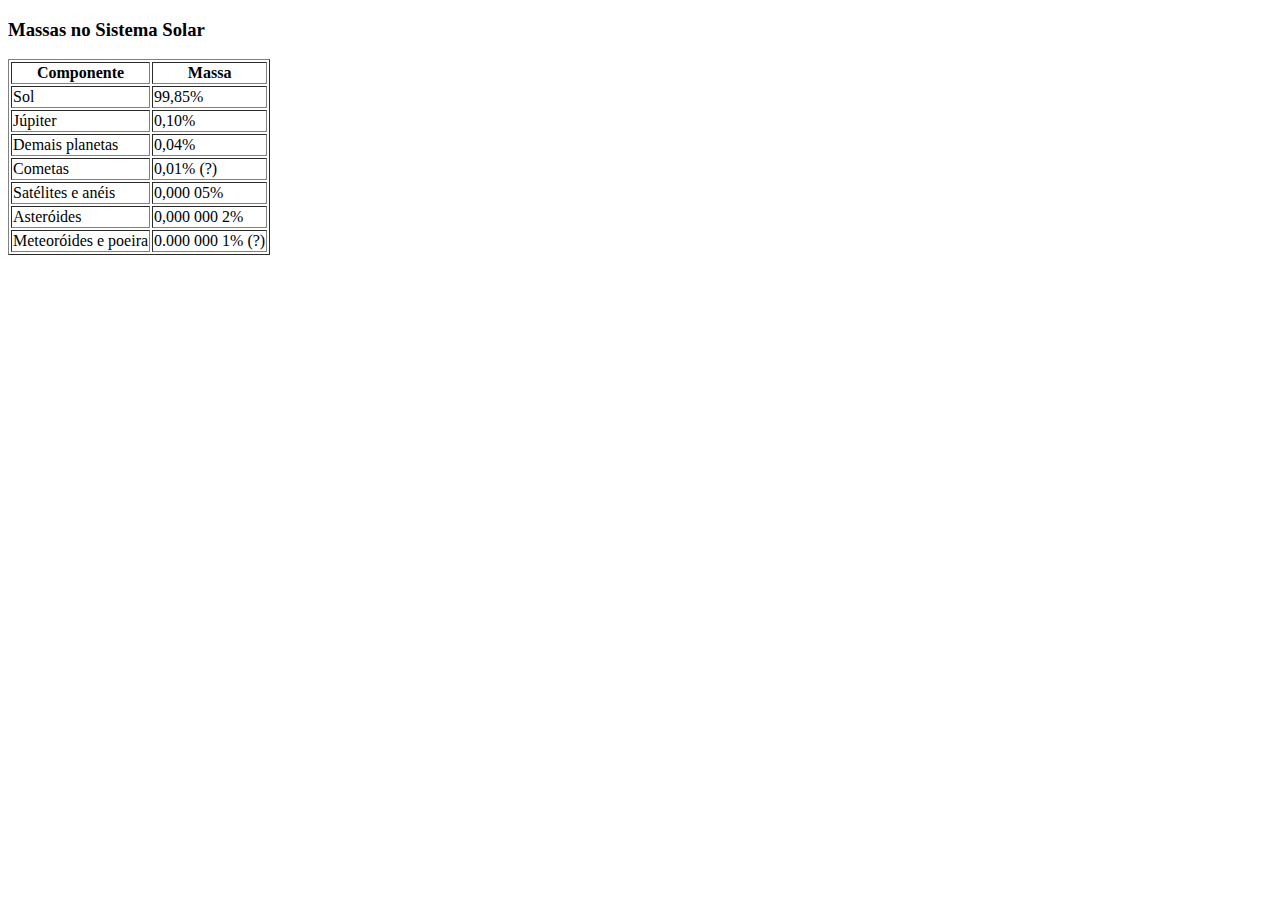
<file: 12 - exeTabelas/index.html>
<!DOCTYPE html>
<html lang="en">
  <head>
    <meta charset="UTF-8" />
    <meta http-equiv="X-UA-Compatible" content="IE=edge" />
    <meta name="viewport" content="width=device-width, initial-scale=1.0" />
    <title>Document</title>
  </head>
  <body>
    <h3>Massas no Sistema Solar</h3>
    <table border="1">
      <thead>
        <tr>
          <th>Componente</th>
          <th>Massa</th>
        </tr>
      </thead>
      <tbody>
        <tr>
          <td>Sol</td>
          <td>99,85%</td>
        </tr>
        <tr>
          <td>Júpiter</td>
          <td>0,10%</td>
        </tr>
        <tr>
          <td>Demais planetas</td>
          <td>0,04%</td>
        </tr>
        <tr>
          <td>Cometas</td>
          <td>0,01% (?)</td>
        </tr>
        <tr>
          <td>Satélites e anéis</td>
          <td>0,000 05%</td>
        </tr>
        <tr>
          <td>Asteróides</td>
          <td>0,000 000 2%</td>
        </tr>
        <tr>
          <td>Meteoróides e poeira</td>
          <td>0.000 000 1% (?)</td>
        </tr>
      </tbody>
    </table>
  </body>
</html>
</file>
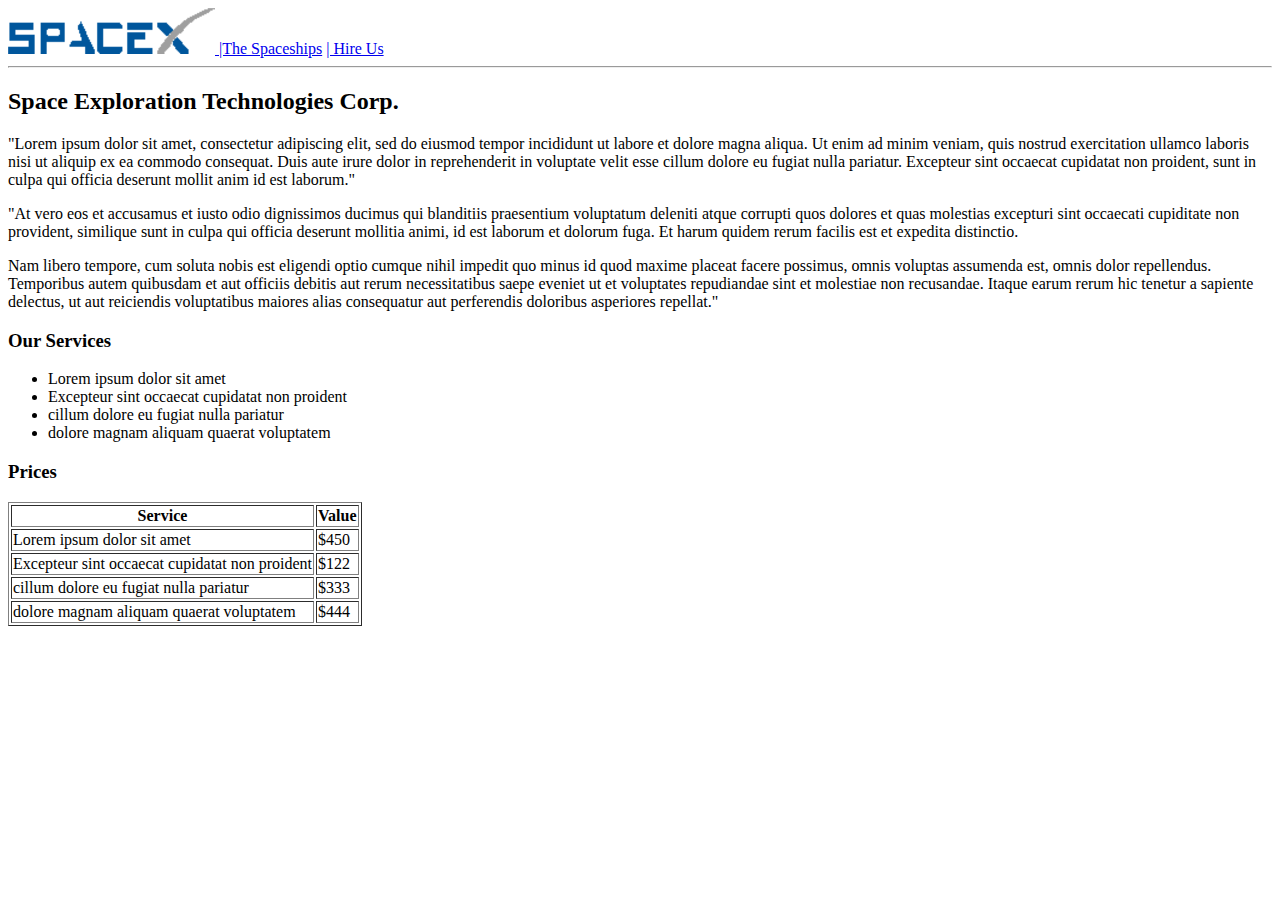
<file: 15 - site/index.html>
<!DOCTYPE html>
<html lang="en">
  <head>
    <meta charset="UTF-8" />
    <meta http-equiv="X-UA-Compatible" content="IE=edge" />
    <meta name="viewport" content="width=device-width, initial-scale=1.0" />
    <title>SpaceX</title>
  </head>
  <body>
    <header>
      <nav>
        <a href="./index.html">
          <img src="../img/logo.png" alt="logo da SpaceX" />
        </a>
        <a href="./spaces.html">|The Spaceships</a>
        <a href="./hire.html">| Hire Us</a>
      </nav>
    </header>

    <main>
      <hr />
      <h2>Space Exploration Technologies Corp.</h2>
      <div>
        <p>
          "Lorem ipsum dolor sit amet, consectetur adipiscing elit, sed do
          eiusmod tempor incididunt ut labore et dolore magna aliqua. Ut enim ad
          minim veniam, quis nostrud exercitation ullamco laboris nisi ut
          aliquip ex ea commodo consequat. Duis aute irure dolor in
          reprehenderit in voluptate velit esse cillum dolore eu fugiat nulla
          pariatur. Excepteur sint occaecat cupidatat non proident, sunt in
          culpa qui officia deserunt mollit anim id est laborum."
        </p>
        <p>
          "At vero eos et accusamus et iusto odio dignissimos ducimus qui
          blanditiis praesentium voluptatum deleniti atque corrupti quos dolores
          et quas molestias excepturi sint occaecati cupiditate non provident,
          similique sunt in culpa qui officia deserunt mollitia animi, id est
          laborum et dolorum fuga. Et harum quidem rerum facilis est et expedita
          distinctio.
        </p>
        <p>
          Nam libero tempore, cum soluta nobis est eligendi optio cumque nihil
          impedit quo minus id quod maxime placeat facere possimus, omnis
          voluptas assumenda est, omnis dolor repellendus. Temporibus autem
          quibusdam et aut officiis debitis aut rerum necessitatibus saepe
          eveniet ut et voluptates repudiandae sint et molestiae non recusandae.
          Itaque earum rerum hic tenetur a sapiente delectus, ut aut reiciendis
          voluptatibus maiores alias consequatur aut perferendis doloribus
          asperiores repellat."
        </p>
      </div>
      <div>
        <h3>Our Services</h3>
        <ul>
          <li>Lorem ipsum dolor sit amet</li>
          <li>Excepteur sint occaecat cupidatat non proident</li>
          <li>cillum dolore eu fugiat nulla pariatur</li>
          <li>dolore magnam aliquam quaerat voluptatem</li>
        </ul>
      </div>
      <div>
        <h3>Prices</h3>
        <table border="1">
          <thead>
            <tr>
              <th>Service</th>
              <th>Value</th>
            </tr>
          </thead>
          <tbody>
            <tr>
              <td>Lorem ipsum dolor sit amet</td>
              <td>$450</td>
            </tr>
            <tr>
              <td>Excepteur sint occaecat cupidatat non proident</td>
              <td>$122</td>
            </tr>
            <tr>
              <td>cillum dolore eu fugiat nulla pariatur</td>
              <td>$333</td>
            </tr>
            <tr>
              <td>dolore magnam aliquam quaerat voluptatem</td>
              <td>$444</td>
            </tr>
          </tbody>
        </table>
      </div>
    </main>
  </body>
</html>
</file>
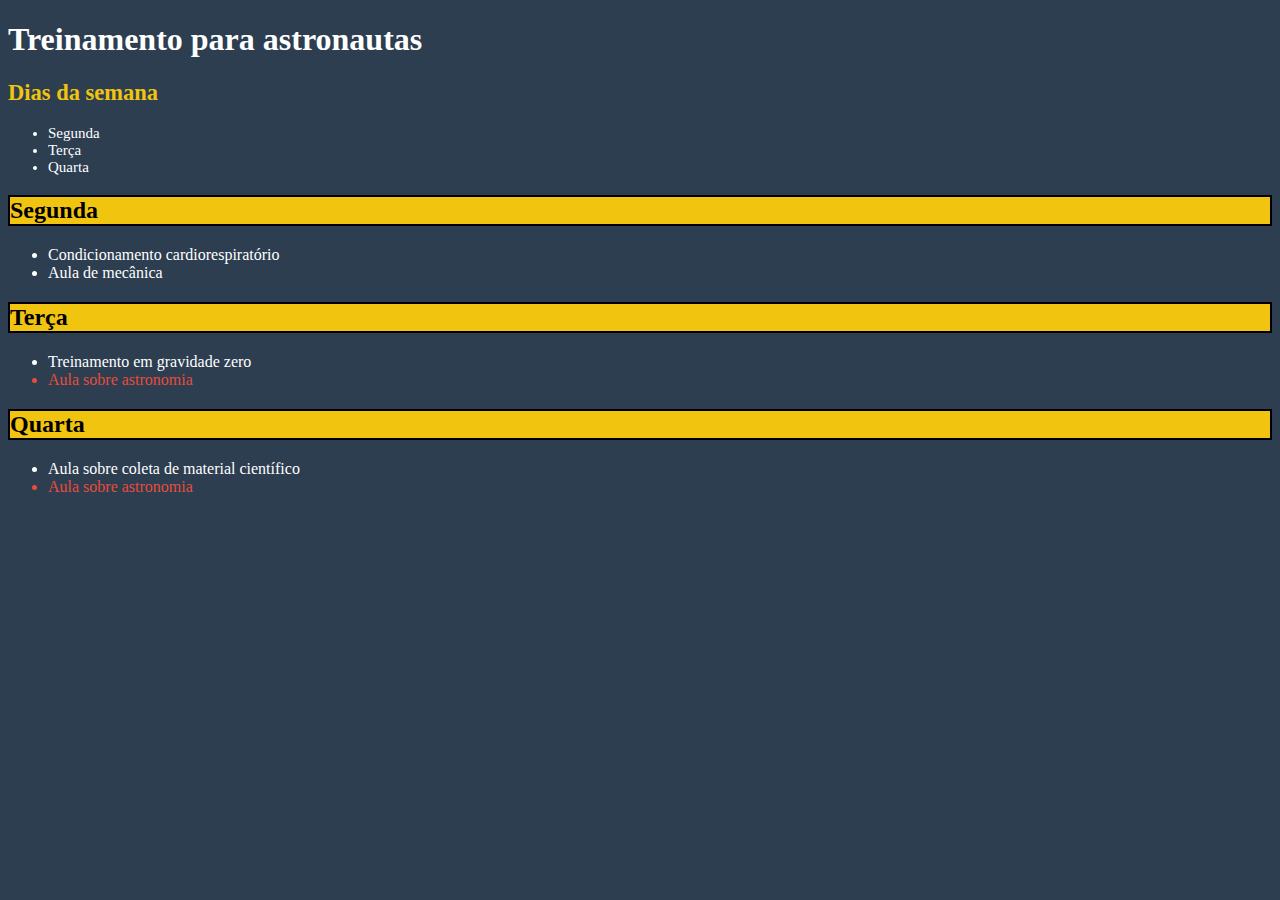
<file: 16 - exe site css/index.html>
<!DOCTYPE html>
<html lang="en">
  <head>
    <meta charset="UTF-8" />
    <link rel="stylesheet" href="./style.css" />
    <meta http-equiv="X-UA-Compatible" content="IE=edge" />
    <meta name="viewport" content="width=device-width, initial-scale=1.0" />
    <title>Document</title>
  </head>
  <body>
    <h1 class="texto-branco">Treinamento para astronautas</h1>
    <div id="principal">
      <h2 id="dia">Dias da semana</h2>
      <ul>
        <li class="texto-branco">Segunda</li>
        <li class="texto-branco">Terça</li>
        <li class="texto-branco">Quarta</li>
      </ul>
    </div>
    <div>
      <h2 class="dias">Segunda</h2>
      <ul>
        <li class="texto-branco">Condicionamento cardiorespiratório</li>
        <li class="texto-branco">Aula de mecânica</li>
      </ul>
    </div>
    <div>
      <h2 class="dias">Terça</h2>
      <ul>
        <li class="texto-branco">Treinamento em gravidade zero</li>
        <li class="texto-red">Aula sobre astronomia</li>
      </ul>
    </div>
    <div>
      <h2 class="dias">Quarta</h2>
      <ul>
        <li class="texto-branco">Aula sobre coleta de material científico</li>
        <li class="texto-red">Aula sobre astronomia</li>
      </ul>
    </div>
  </body>
</html>
</file>
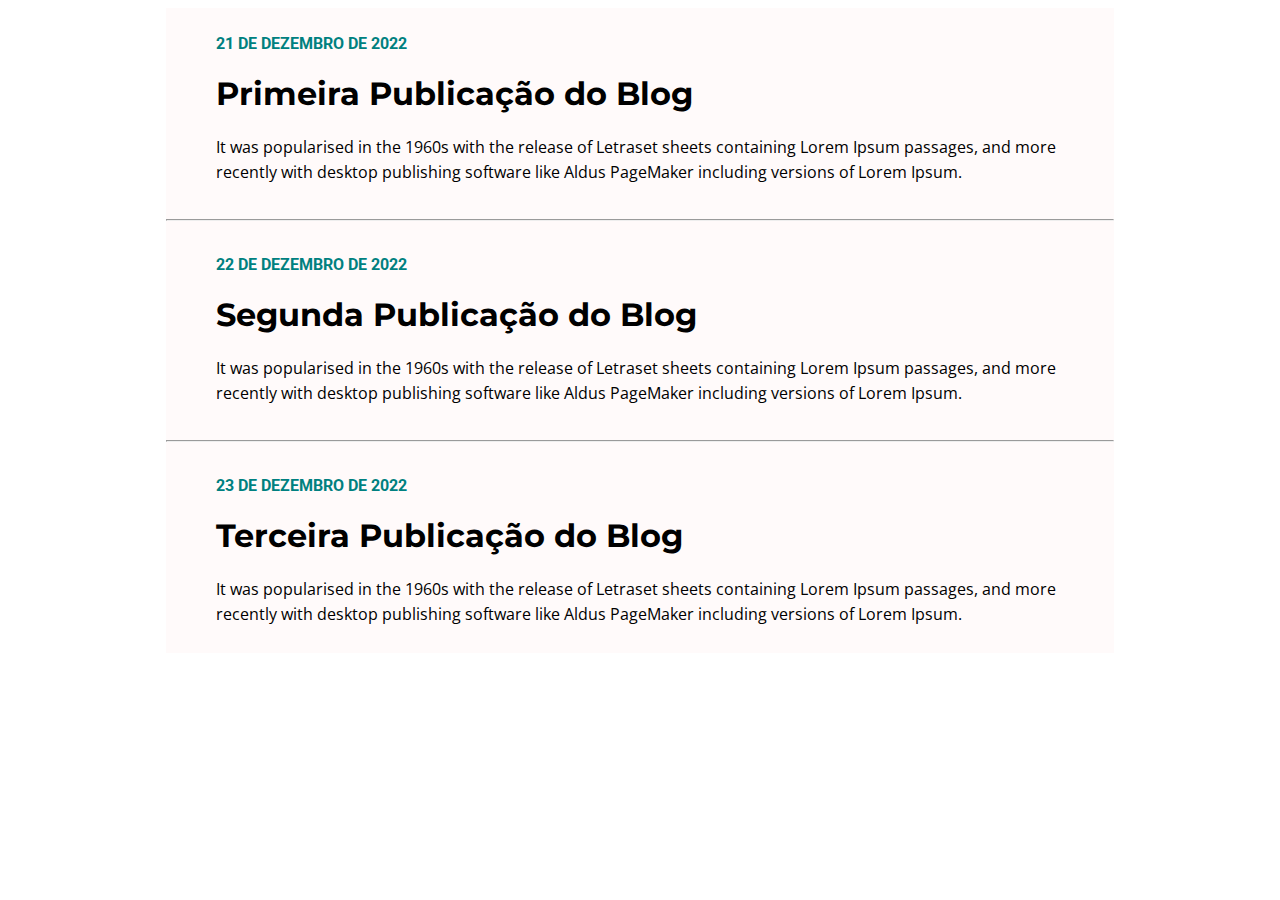
<file: 17 - exe site css2/index.html>
<!DOCTYPE html>
<html lang="en">
  <head>
    <meta charset="UTF-8" />
    <meta http-equiv="X-UA-Compatible" content="IE=edge" />
    <link rel="preconnect" href="https://fonts.googleapis.com" />
    <link rel="preconnect" href="https://fonts.gstatic.com" crossorigin />
    <link
      href="https://fonts.googleapis.com/css2?family=Montserrat:wght@100&family=Open+Sans:wght@300&family=Roboto:wght@100&display=swap"
      rel="stylesheet"
    />
    <link rel="stylesheet" href="./style.css" />
    <meta name="viewport" content="width=device-width, initial-scale=1.0" />
    <title>Blog</title>
  </head>
  <body>
    <section>
      <div>
        <strong><p class="date">21 de Dezembro de 2022</p></strong>
        <strong> <h1>Primeira Publicação do Blog</h1> </strong>
        <p class="post">
          It was popularised in the 1960s with the release of Letraset sheets
          containing Lorem Ipsum passages, and more recently with desktop
          publishing software like Aldus PageMaker including versions of Lorem
          Ipsum.
        </p>
      </div>
      <hr />
      <div>
        <strong><p class="date">22 de Dezembro de 2022</p></strong>
        <strong> <h1>Segunda Publicação do Blog</h1> </strong>
        <p class="post">
          It was popularised in the 1960s with the release of Letraset sheets
          containing Lorem Ipsum passages, and more recently with desktop
          publishing software like Aldus PageMaker including versions of Lorem
          Ipsum.
        </p>
      </div>
      <hr />
      <div>
        <strong> <p class="date">23 de Dezembro de 2022</p> </strong>
        <strong> <h1>Terceira Publicação do Blog</h1> </strong>
        <p class="post">
          It was popularised in the 1960s with the release of Letraset sheets
          containing Lorem Ipsum passages, and more recently with desktop
          publishing software like Aldus PageMaker including versions of Lorem
          Ipsum.
        </p>
      </div>
    </section>
  </body>
</html>
</file>
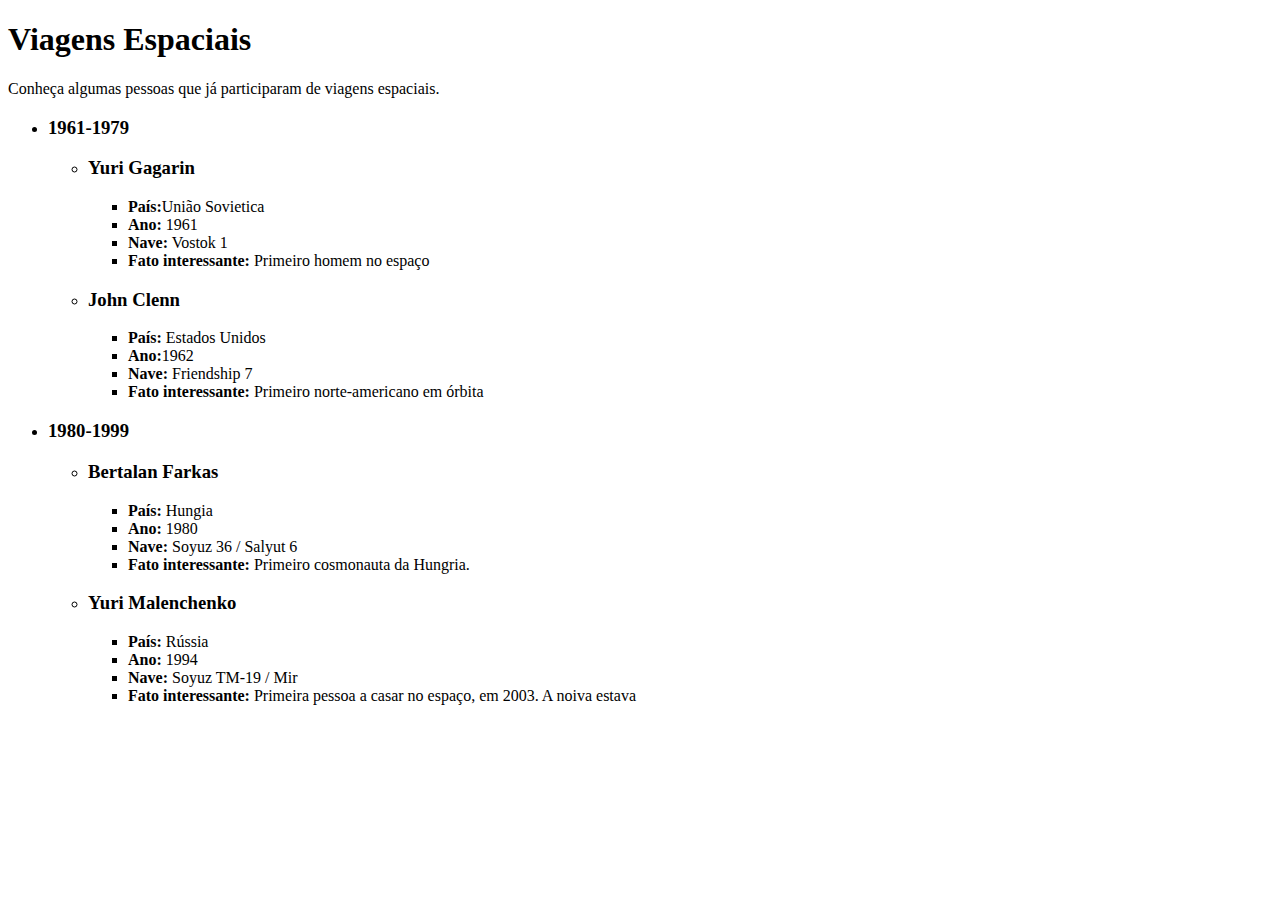
<file: 6 - exeLista/index.html>
<!DOCTYPE html>
<html lang="en">
  <head>
    <meta charset="UTF-8" />
    <meta http-equiv="X-UA-Compatible" content="IE=edge" />
    <meta name="viewport" content="width=device-width, initial-scale=1.0" />
    <title>Viagens Espaciais</title>
  </head>
  <body>
    <h1>Viagens Espaciais</h1>
    <p>Conheça algumas pessoas que já participaram de viagens espaciais.</p>

    <ul>
      <li>
        <h3>1961-1979</h3>
        <ul>
          <li>
            <h3>Yuri Gagarin</h3>
            <ul>
              <li><strong>País:</strong>União Sovietica</li>
              <li><strong>Ano:</strong> 1961</li>
              <li><strong>Nave:</strong> Vostok 1</li>
              <li>
                <strong>Fato interessante:</strong> Primeiro homem no espaço
              </li>
            </ul>
          </li>

          <li>
            <h3>John Clenn</h3>
            <ul>
              <li><strong>País:</strong> Estados Unidos</li>
              <li><strong>Ano:</strong>1962</li>
              <li><strong>Nave:</strong> Friendship 7</li>
              <li>
                <strong>Fato interessante:</strong> Primeiro norte-americano em
                órbita
              </li>
            </ul>
          </li>
        </ul>
      </li>
      <li>
        <h3>1980-1999</h3>
        <ul>
          <li>
            <h3>Bertalan Farkas</h3>
            <ul>
              <li><strong>País:</strong> Hungia</li>
              <li><strong>Ano:</strong> 1980</li>
              <li><strong>Nave:</strong> Soyuz 36 / Salyut 6</li>
              <li>
                <strong>Fato interessante:</strong> Primeiro cosmonauta da
                Hungria.
              </li>
            </ul>
          </li>

          <li>
            <h3>Yuri Malenchenko</h3>
            <ul>
              <li><strong>País:</strong> Rússia</li>
              <li><strong>Ano:</strong> 1994</li>
              <li><strong>Nave:</strong> Soyuz TM-19 / Mir</li>
              <li>
                <strong>Fato interessante:</strong> Primeira pessoa a casar no
                espaço, em 2003. A noiva estava
              </li>
            </ul>
          </li>
        </ul>
      </li>
    </ul>
  </body>
</html>
</file>
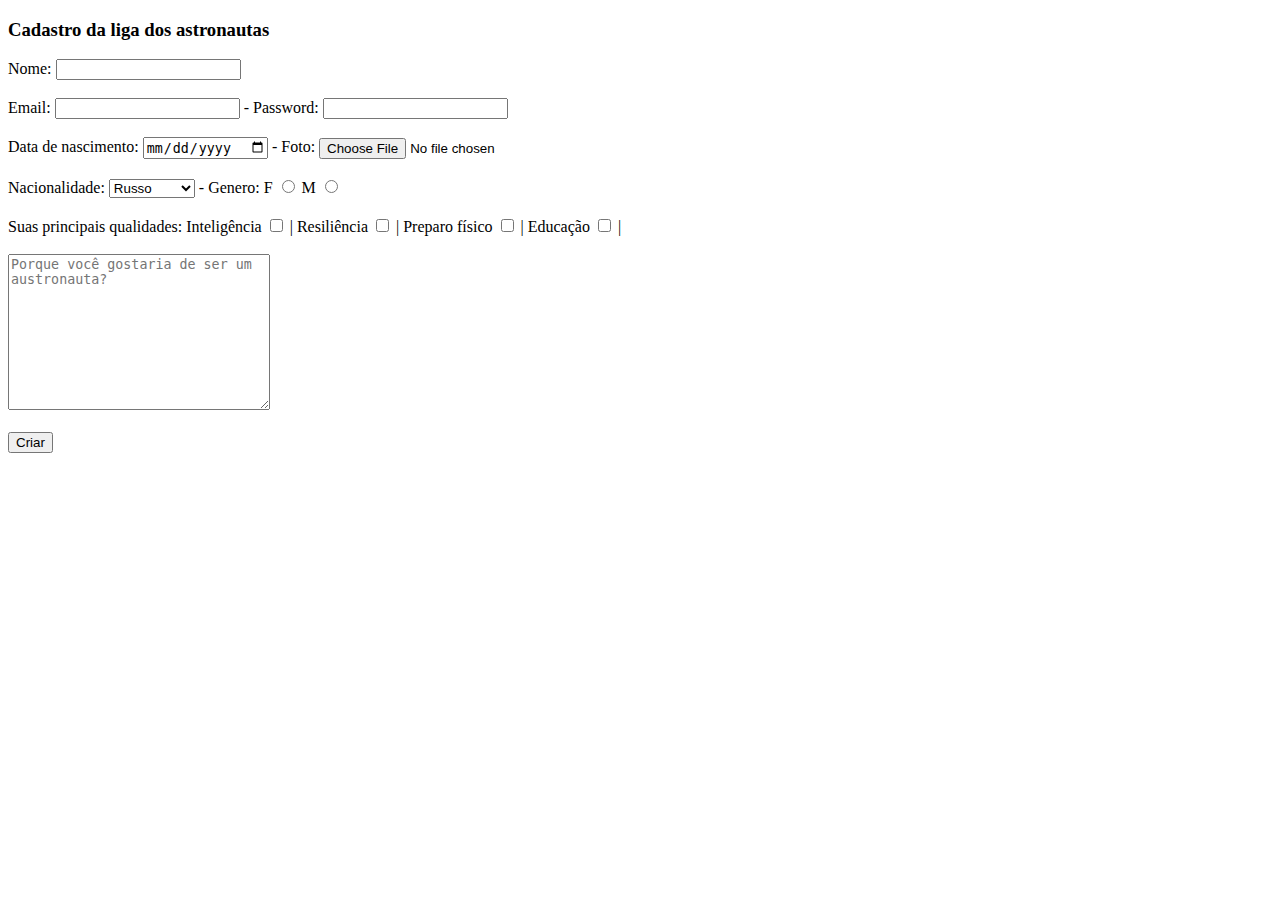
<file: 14 - exeForm/exe.html>
<!DOCTYPE html>
<html lang="en">
  <head>
    <meta charset="UTF-8" />
    <meta http-equiv="X-UA-Compatible" content="IE=edge" />
    <meta name="viewport" content="width=device-width, initial-scale=1.0" />
    <title>Document</title>
  </head>
  <body>
    <h3>Cadastro da liga dos astronautas</h3>
    <form action="">
      <label for="nome">Nome: </label>
      <input type="text" name="nome" id="nome" /><br /><br />
      <label for="email">Email: </label>
      <input type="email" name="email" id="email" />
      <label for="password">- Password:</label>
      <input type="password" name="password" id="password" /><br /><br />
      <label for="nasc">Data de nascimento: </label>
      <input type="date" name="nasc" id="nasc" />
      <label for="foto">- Foto: </label>
      <input type="file" name="foto" id="foto" /><br /><br />
      <label for="">Nacionalidade: </label>
      <select name="" id="">
        <option value="">Russo</option>
        <option value="">Americano</option>
        <option value="">Brasileiro</option>
      </select>
      <label for="">- Genero: </label>
      <label for="f">F</label>
      <input type="radio" name="genero" id="f" />
      <label for="m">M</label>
      <input type="radio" name="genero" id="m" /><br /><br />
      <label for="">Suas principais qualidades: </label>
      <label for="">Inteligência</label>
      <input type="checkbox" name="" id="" />
      <label for="">| Resiliência</label>
      <input type="checkbox" name="" id="" />
      <label for="">| Preparo físico</label>
      <input type="checkbox" name="" id="" />
      <label for="">| Educação</label>
      <input type="checkbox" name="" id="" />
      <label for="">|</label><br /><br />
      <textarea
        name=""
        id=""
        cols="30"
        rows="10"
        placeholder="Porque você gostaria de ser um austronauta?"
      ></textarea
      ><br /><br />
      <button>Criar</button>
    </form>
  </body>
</html>
</file>
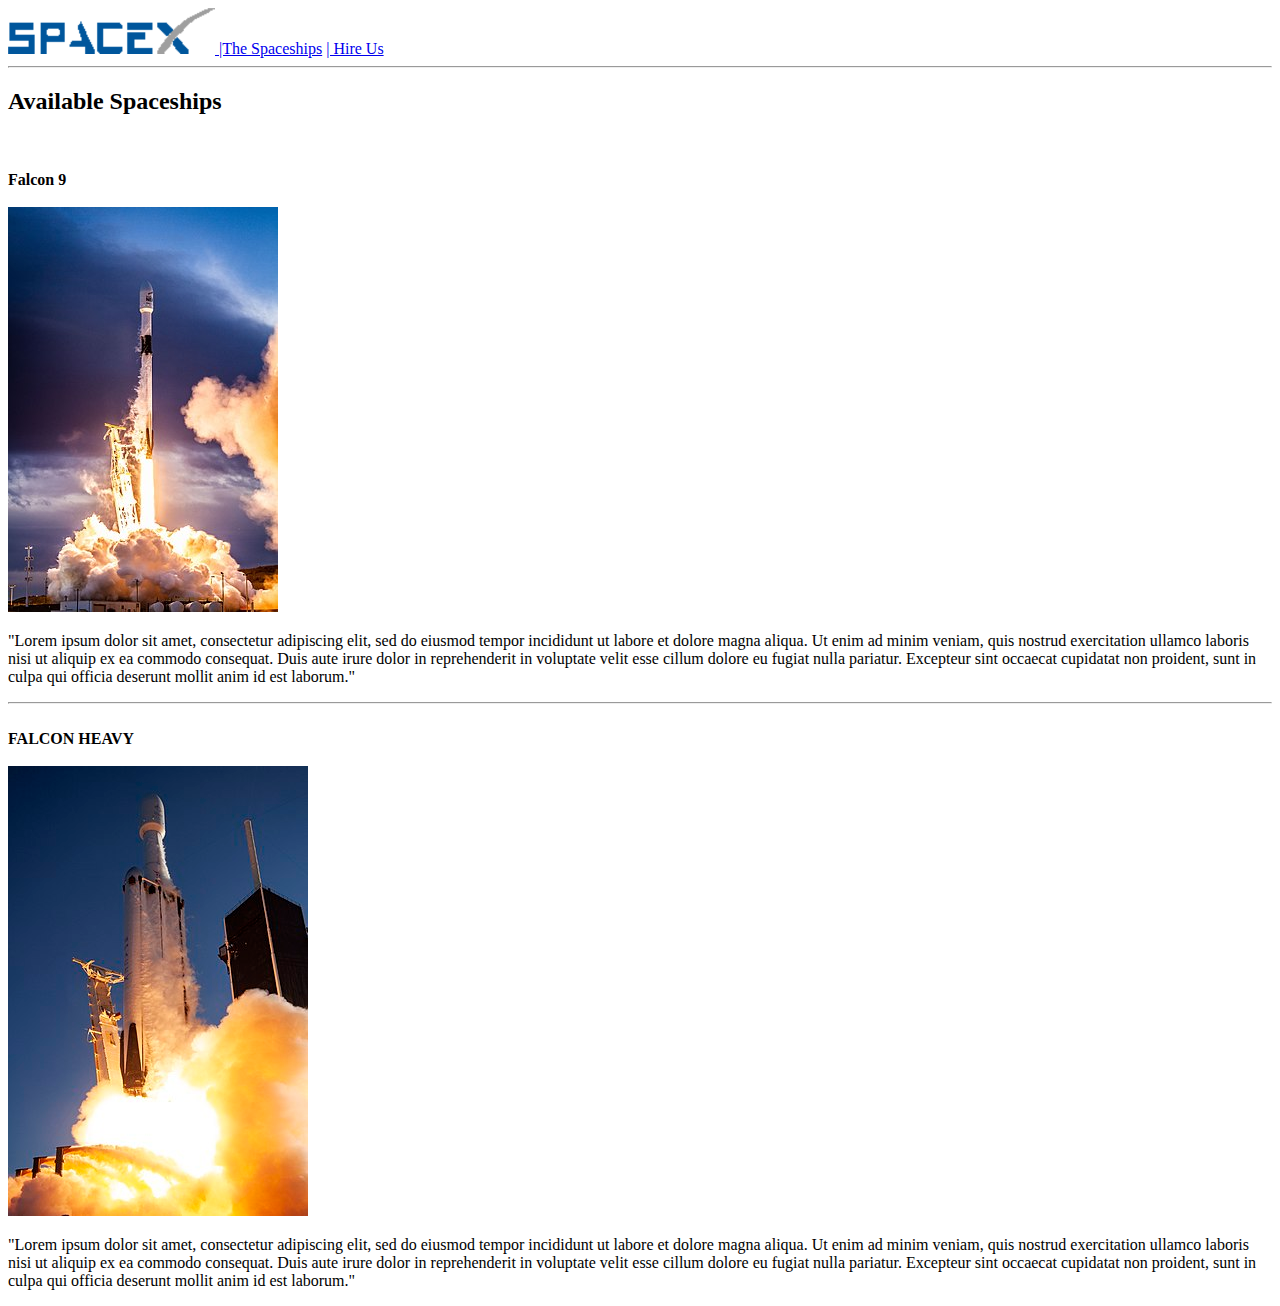
<file: 15 - site/spaces.html>
<!DOCTYPE html>
<html lang="en">
  <head>
    <meta charset="UTF-8" />
    <meta http-equiv="X-UA-Compatible" content="IE=edge" />
    <meta name="viewport" content="width=device-width, initial-scale=1.0" />
    <title>SpaceX</title>
  </head>
  <body>
    <header>
      <nav>
        <a href="./index.html">
          <img src="../img/logo.png" alt="logo da SpaceX" />
        </a>
        <a href="./spaces.html">|The Spaceships</a>
        <a href="./hire.html">| Hire Us</a>
      </nav>
    </header>
    <main>
      <hr />
      <h2>Available Spaceships</h2>
      <br /><br />
      <div><strong>Falcon 9</strong></div>
      <br />
      <img src="../img/falcon_9.jpg" alt="" />
      <p>
        "Lorem ipsum dolor sit amet, consectetur adipiscing elit, sed do eiusmod
        tempor incididunt ut labore et dolore magna aliqua. Ut enim ad minim
        veniam, quis nostrud exercitation ullamco laboris nisi ut aliquip ex ea
        commodo consequat. Duis aute irure dolor in reprehenderit in voluptate
        velit esse cillum dolore eu fugiat nulla pariatur. Excepteur sint
        occaecat cupidatat non proident, sunt in culpa qui officia deserunt
        mollit anim id est laborum."
      </p>
      <hr />
      <br />
      <div><strong>FALCON HEAVY</strong></div>
      <br />
      <img src="../img/falcon_heavy.jpg" alt="" />
      <p>
        "Lorem ipsum dolor sit amet, consectetur adipiscing elit, sed do eiusmod
        tempor incididunt ut labore et dolore magna aliqua. Ut enim ad minim
        veniam, quis nostrud exercitation ullamco laboris nisi ut aliquip ex ea
        commodo consequat. Duis aute irure dolor in reprehenderit in voluptate
        velit esse cillum dolore eu fugiat nulla pariatur. Excepteur sint
        occaecat cupidatat non proident, sunt in culpa qui officia deserunt
        mollit anim id est laborum."
      </p>
    </main>
  </body>
</html>
</file>
<file: 16 - exe site css/style.css>
body {
  background-color: #2c3e50;
}
.texto-branco {
  color: #ffffff;
}
#dia {
  color: #f1c40f;
}
.dias {
  border: 2px solid;
  background-color: #f1c40f;
}
.texto-red {
  color: #e74c3c;
}
#principal {
  font-size: 15px;
}
</file>
<file: 17 - exe site css2/style.css>
section {
  background-color: #fffafa;
  width: 75%;
  margin: 0 auto 0 auto;
}
div {
  padding: 10px 0 10px 50px;
}
.date {
  color: #008080;
  font-family: "Roboto", "Montserrat", Open Sans;
  text-transform: uppercase;
}
.post {
  font-family: "Open Sans", sans-serif;
  line-height: 25px;
  font-weight: normal;
}
h1 {
  font-family: "Montserrat", "Roboto", Open Sans;
  font-weight: bold;
}
</file>
